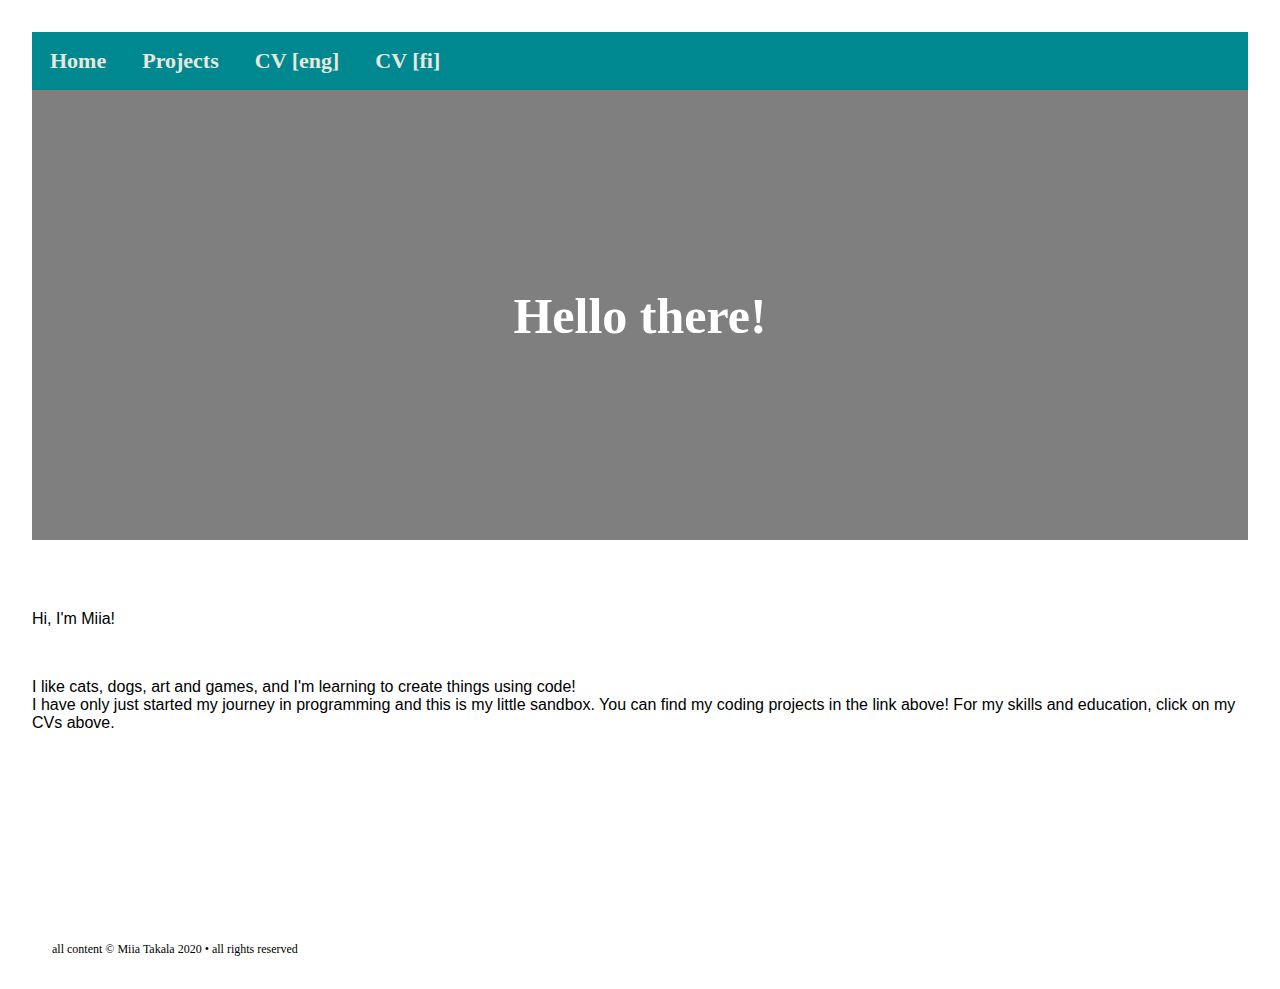
<file: index.html>
﻿<!DOCTYPE html>

<html lang="en" xmlns="http://www.w3.org/1999/xhtml">
<head>
    <meta charset="utf-8" />
    <meta charset="UTF-8">
    <meta name="viewport" content="width=device-width, initial-scale=1">
    <title>Welcome</title>
    <link rel="stylesheet" href="mainpagecss.css">
</head>
<body>
    <link rel="stylesheet" href="https://cdnjs.cloudflare.com/ajax/libs/font-awesome/4.7.0/css/font-awesome.min.css">

    <div class="topnav" id="myTopnav">
        <a href="index.html" class="active">Home</a>
        <a href="projects.html">Projects</a>
        <a href="CV_ENG.html">CV [eng]</a>
        <a href="CV_FI.html">CV [fi]</a>

    </div>

    <div class="hero-image">
        <div class="hero-text">
            <h1 style="font-size:50px; font-family:Gabriola">Hello there!</h1>
        </div>
    </div>
    <br>
    <br>
    <br>
    <p>Hi, I'm Miia!</p>
    <br>
    <p>
        I like cats, dogs, art and games, and I'm learning to create things using code!
        <br>
        I have only just started my journey in programming and this is my little sandbox. You can find my coding projects in the link above! For my skills and education, click on my CVs above.
    </p>
    <br>
    <br>
    <br>
</body>
</html>
<br>
<br>
<br>
<br>
<br>
<br>
<footer><p>all content © Miia Takala 2020 • all rights reserved</p></footer>
</file>
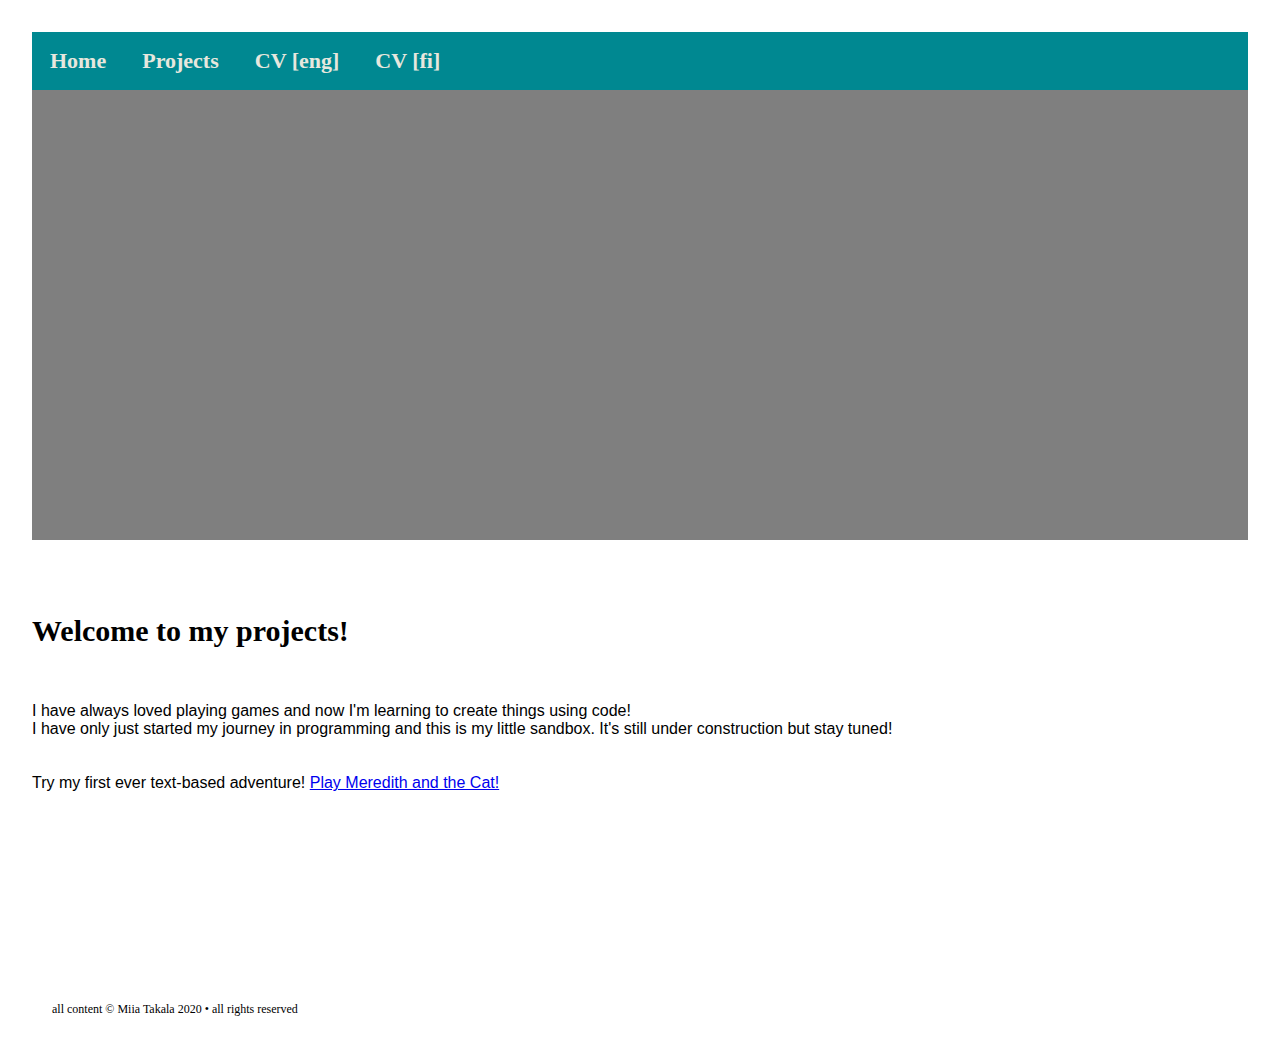
<file: projects.html>
﻿<!DOCTYPE html>

<html lang="en" xmlns="http://www.w3.org/1999/xhtml">
<head>
    <meta charset="utf-8" />
    <meta charset="UTF-8">
    <meta name="viewport" content="width=device-width, initial-scale=1">
    <title>Projects</title>
    <link rel="stylesheet" href="mainpagecss.css">
</head>
<body>
    <link rel="stylesheet" href="https://cdnjs.cloudflare.com/ajax/libs/font-awesome/4.7.0/css/font-awesome.min.css">

    <div class="topnav" id="myTopnav">
        <a href="index.html" class="active">Home</a>
        <a href="#projects">Projects</a>
        <a href="CV_ENG.html">CV [eng]</a>
        <a href="CV_FI.html">CV [fi]</a>

    </div>

    <div class="hero-image"> 
        </div>
    <br>
    <br>
    <br>
    <h1 style="font-size:30px; font-family:Gabriola">Welcome to my projects!</h1>
    <br>
    <p>
        I have always loved playing games and now I'm learning to create things using code!
        <br>
        I have only just started my journey in programming and this is my little sandbox. It's still under construction but stay tuned!
        <br>
        <br>
        <br>
        Try my first ever text-based adventure!  <a href="https://sharemygame.com/@mihataprojects/meredith-and-the-cat">Play Meredith and the Cat!</a> 
    </p>
    <br>
    <br>
    <br>
</body>
</html>
<br>
<br>
<br>
<br>
<br>
<br>
<footer><p>all content © Miia Takala 2020 • all rights reserved</p></footer>
</file>
<file: mainpagecss.css>
﻿
body, html {
    height: 100%;
    margin: 0;
    font-family: Arial, Helvetica, sans-serif;
    padding: 16px;
}

/* Add a background color to the top navigation */
.topnav {
    background-color: #008891;
    overflow: hidden;
}

    /* Style the links inside the navigation bar */
    .topnav a {
        float: left;
        display: block;
        color: #E7E7DE;
        text-align: center;
        padding: 16px 18px;
        text-decoration: none;
        font-size: 22px;
        font-family: Verdana;
        font-weight: bold;
    }

        /* Change the color of links on hover */
        .topnav a:hover {
            background-color: #E7E7DE;
            color: #0F3057;
        }

.hero-image {
    background-image: linear-gradient(rgba(0, 0, 0, 0.5), rgba(0, 0, 0, 0.5)), url("https://i.imgur.com/UnqgsP5.jpg");
    height: 50%;
    background-position: center;
    background-repeat: no-repeat;
    background-size: cover;
    position: relative;
}

.hero-text {
    text-align: center;
    position: absolute;
    top: 50%;
    left: 50%;
    transform: translate(-50%, -50%);
    color: white;
}

footer {
    text-align: center;
    position: absolute;
    font-size: 12px;
    font-family: Verdana;
    padding: 20px;
    color: black;
    background-color: white;
}
</file>
